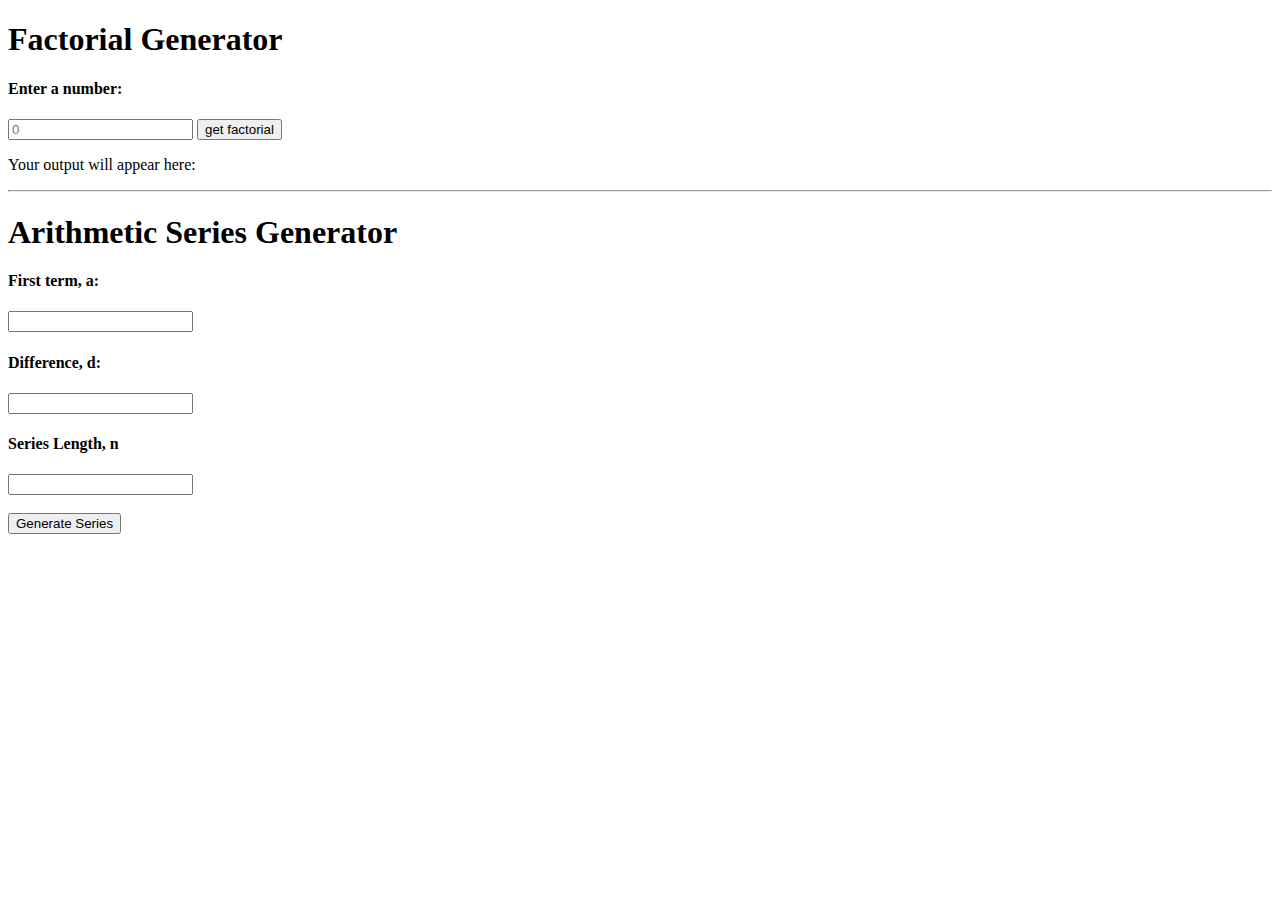
<file: To-Do1/PartA/index.html>
<!doctype html>
<html lang="en">
  <head>
    <meta charset="UTF-8" />
    <meta name="viewport" content="width=device-width, initial-scale=1.0" />
    <title>JS Basics</title>
  </head>
  <body>
    <!-- <h1>Hello World</h1>
    <h2 id="sumData"></h2>
    <h2 id="prodData"></h2>
    <h2 id="fact"></h2> -->
    <div>
      <h1>Factorial Generator</h1>
      <h4>Enter a number:</h4>
      <input type="text" id="numberEntry" placeholder="0" />
      <button onclick="getResult()">get factorial</button>
      <p>Your output will appear here: <strong id="output"></strong></p>
    </div>
    <hr />
    <div>
      <h1>Arithmetic Series Generator</h1>
      <h4>First term, a:</h4>
      <input type="text" name="" id="a" />
      <br />
      <h4>Difference, d:</h4>
      <input type="text" id="d" />
      <br />
      <h4>Series Length, n</h4>
      <input type="text" id="n" />
      <br />
      <br />
      <button id="seriesGenerator">Generate Series</button>
      <div id="step-by-step"></div>
    </div>
    <script src="./factorialRelatedScript.js"></script>
    <script src="./seriesRelatedScript.js"></script> <!-- add proper instructions so div becomes interactive -->
  </body>
</html>
</file>
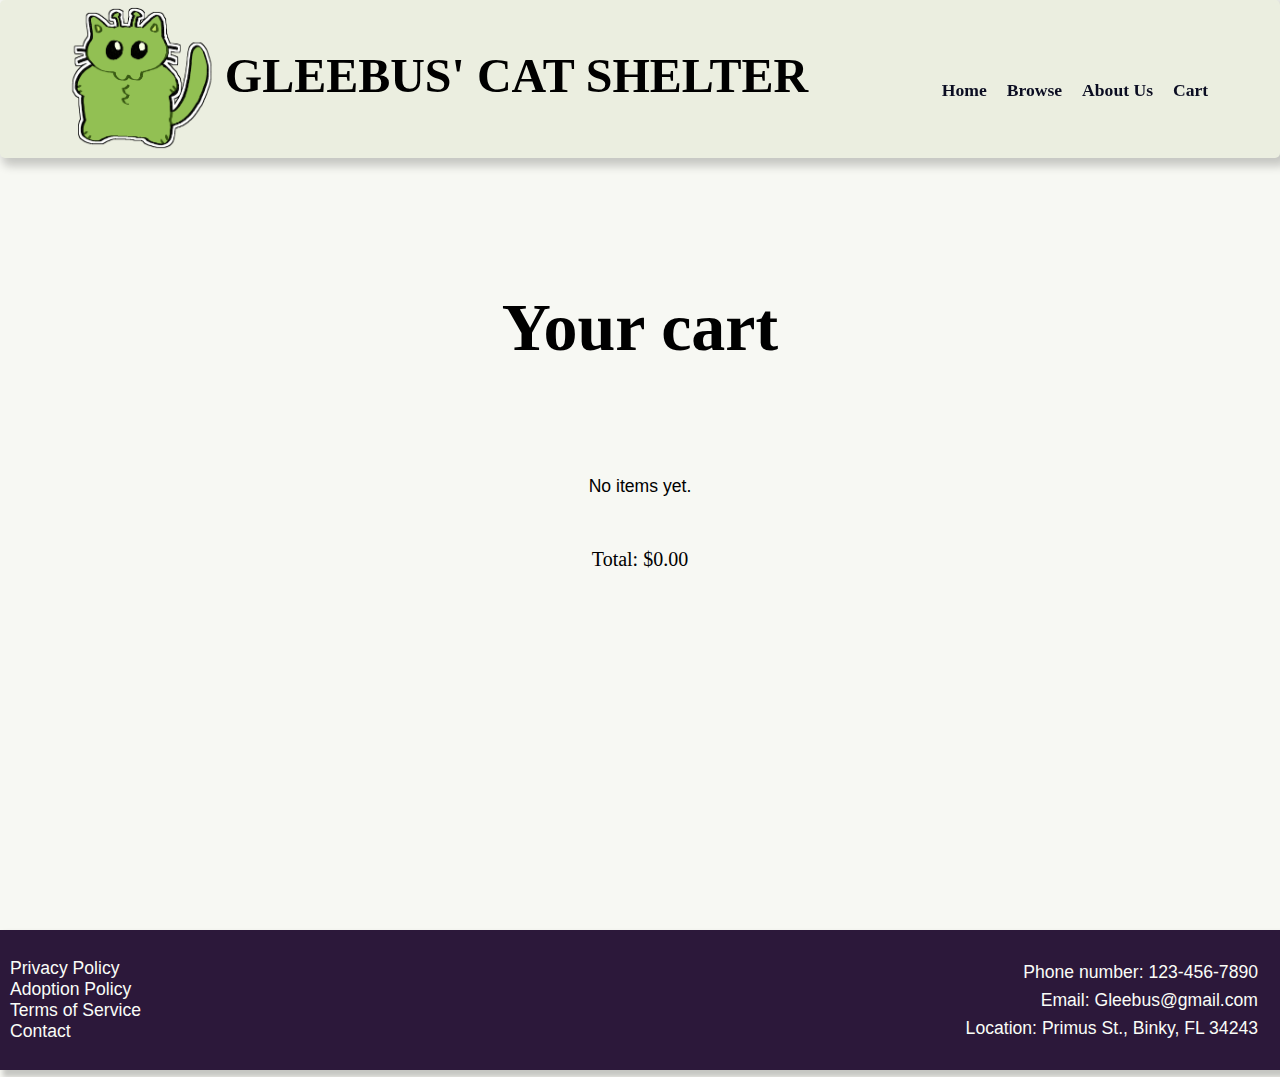
<file: cartpage.html>
<!DOCTYPE html>
<html lang="en">
<head>
	<meta charset="UTF-8">
	<meta name="viewport" content="width=device-width, height=device-height, initial-scale=1.0">
	<title>Cat Adoption Center</title>
	<link rel="stylesheet" href="style.css">

  <!--point to java script file for redirect-->
  <script src="ScreenHandler.js"></script>

      <!-- point to java script file for cart handling -->
    <script src="cartHandler.js" defer></script>

    
</head>

<!-- set up the navbar -->
<body class="article-content">
    <section class="navbar">
      <div style="display: flex;">
		<img
        class="logo"
        src="../Assets/GleebusLogo.png"
        style="border-radius: 5px; height: 150px; padding: 4px"
        alt=""
      />
	  <h3 style="padding-left: 5px;" class="primary-font">GLEEBUS' CAT SHELTER</h3>
	  </div>

      <nav class="primary-font">
        <ul class="horizontal-menu">
          <li><a href="#" onclick="goToHome()">Home</a></li>
          <li><a href="">Browse</a></li>
          <li><a href="">About Us</a></li>
          <li>
            <a href=""><i class="fa-solid fa-cart-shopping"></i> Cart</a>
          </li>
        </ul>
      </nav>
    </section>


  <section class="CartDisplay">
    <div style="display: flex; justify-content: center;">
      <p style="font-size: 4.25rem;"><b>Your cart</b></p>
    </div>

  <div class="CatInCart" id="cart">
    <p style="font-size: 2rem;"><b>cats in your cart</b></p>
  </div>
  <div class="cartTotal" id="total">
    <p style="font-size: 2rem;"><b>Total: $0.00</b></p>
  </div>

  </section>


    
    <!-- set up the footer -->
	<footer >
        	<div>
            <ul class="policy-links secondary-font">
                <span class="footer-text-color"><li><a href="#">Privacy Policy</a></li>
                <li><a href="#">Adoption Policy</a></li>
                <li><a href="#">Terms of Service</a></li>
                <li><a href="#">Contact</a></li></span>
            </ul>
		   

           </div>
		   <div>
            <p class="contacts secondary-font">
			   <span class="footer-text-color">Phone number: 123-456-7890<br>
			   Email: Gleebus@gmail.com <br>
			   Location: Primus St., Binky, FL 34243</span>
		   </p>
           </div>

        
	</footer>


</body>
</html>
</file>
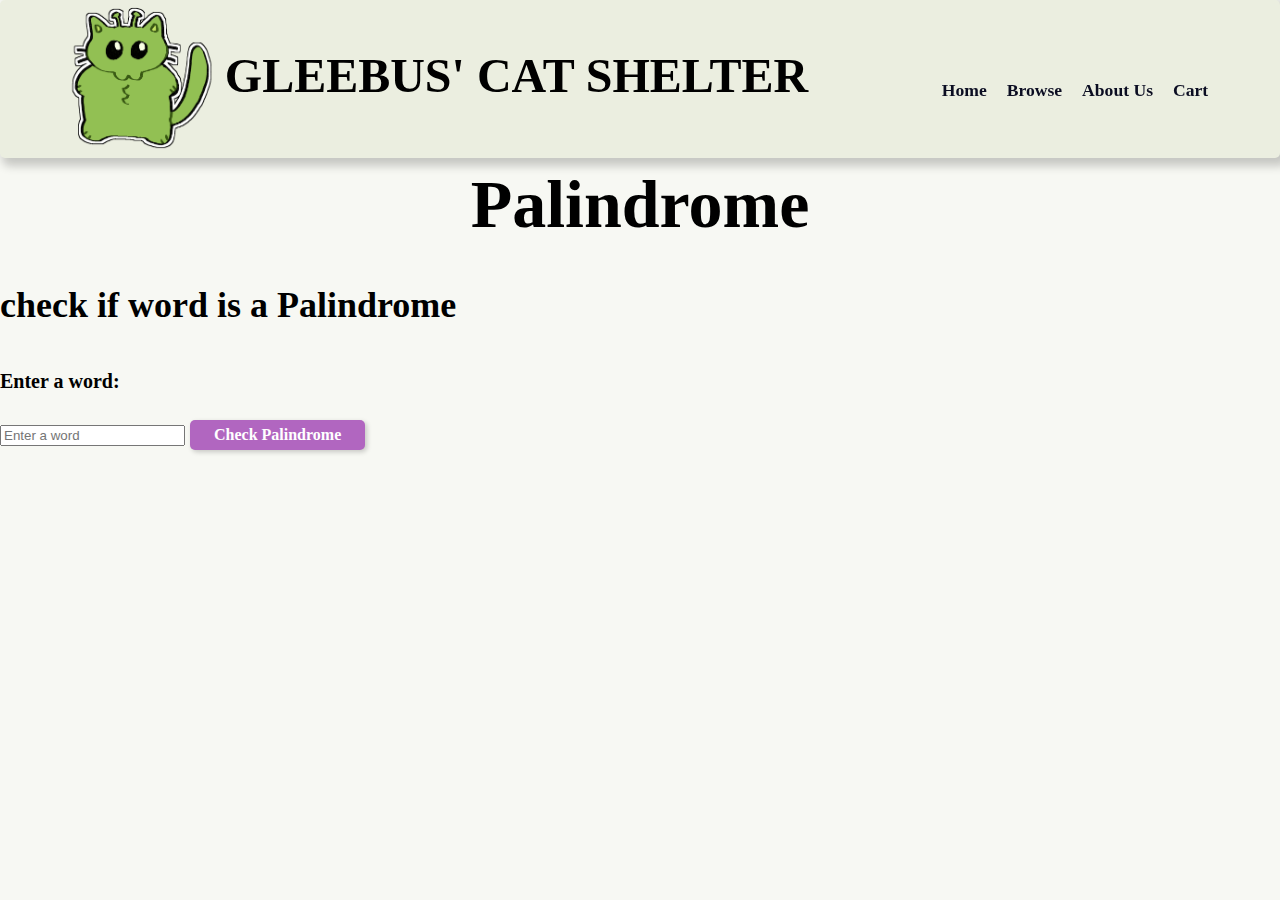
<file: palindrome.html>
<!DOCTYPE html>
<html lang="en">
<head>
	<meta charset="UTF-8">
	<meta name="viewport" content="width=device-width, height=device-height, initial-scale=1.0">
	<title>Cat Adoption Center</title>
	<link rel="stylesheet" href="style.css">

  <!--point to java script file for redirect-->
  <script src="ScreenHandler.js"></script>

  <script src="palindrome.js" defer></script>

</head>

<!-- set up the navbar -->
<body class="article-content">
    <section class="navbar">
      <div style="display: flex;">
		<img
        class="logo"
        src="../Assets/GleebusLogo.png"
        style="border-radius: 5px; height: 150px; padding: 4px"
        alt=""
      />
	  <h3 style="padding-left: 5px;" class="primary-font">GLEEBUS' CAT SHELTER</h3>
	  </div>

      <nav class="primary-font">
        <ul class="horizontal-menu">
          <li><a href="#" onclick="goToHome()">Home</a></li>
          <li><a href="">Browse</a></li>
          <li><a href="">About Us</a></li>
          <li>
            <a href=""><i class="fa-solid fa-cart-shopping"></i> Cart</a>
          </li>
        </ul>
      </nav>
    </section>

    <!-- palindrome stuff -->
  <section class="palindromeTitle">
  <div style="display: flex; justify-content: center; align-items: flex-start;">
      <p style="font-size: 4.25rem; margin-top: -50px;"><b>Palindrome</b></p>
  </div>
    <!-- text -->
    <div class="wordChecker" id="Palindrome-Style">
      <p style="font-size: 2.25rem; margin-top: -50px;"><b>check if word is a Palindrome</b></p>
    </div>
    <!-- user input -->
    <div>
      <h4>Enter a word:</h4>
      <input type="text" id="inputWord" placeholder="Enter a word" />
      <button onclick="cleanWord()">Check Palindrome</button>
    </div>




<script src="palindrome.js"></script>
















  </section>
</body>
</html>
</file>
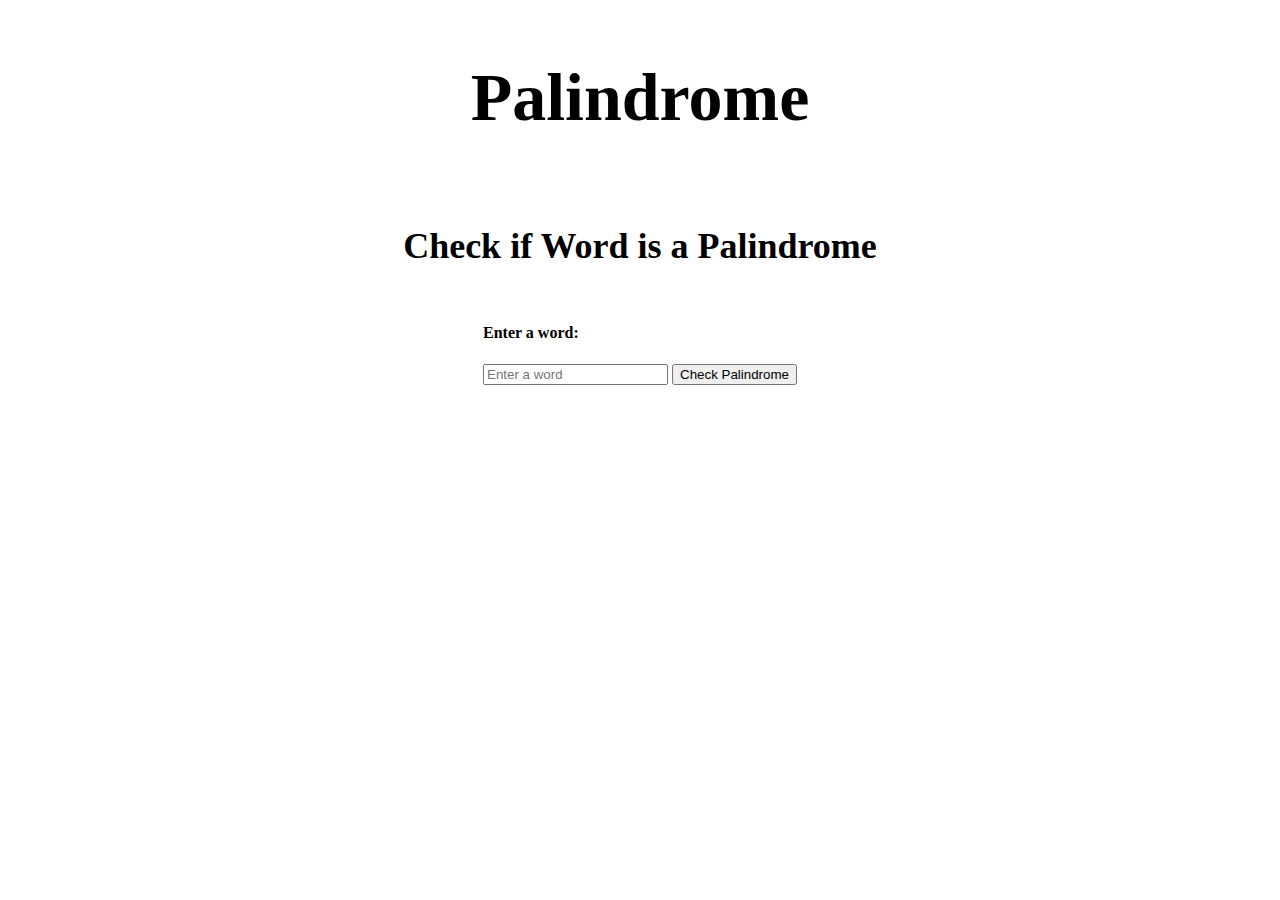
<file: To-Do1/PartB/palindrome.html>
<!DOCTYPE html>
<html lang="en">
<head>
	<meta charset="UTF-8">
	<meta name="viewport" content="width=device-width, height=device-height, initial-scale=1.0">
	<title>Palindrome</title>

  <script src="palindrome.js" defer></script>

</head>

<!-- set up the navbar -->
<body>

    <!-- palindrome stuff -->
  <section class="palindromeTitle">
  <div style="display: flex; justify-content: center; align-items: flex-start;">
      <p style="font-size: 4.25rem; margin-top: 50px;"><b>Palindrome</b></p>
  </div>
</section>
<section class="palindromeContent" style="align-items: center; justify-content: center; display: flex; flex-direction: column;">
    <!-- text -->
    <div class="wordChecker" id="Palindrome-Style">
      <p style="font-size: 2.25rem; margin-top: 20px;"><b>Check if Word is a Palindrome</b></p>
    </div>
    <!-- user input -->
    <div>
      <h4>Enter a word:</h4>
      <input type="text" id="inputWord" placeholder="Enter a word" />
      <button onclick="cleanWord()">Check Palindrome</button>
    </div>




<script src="palindrome.js"></script>
















  </section>
</body>
</html>
</file>
<file: style.css>
:root {
  --special-color: rgb(141, 40, 161);
  background-color: rgb(247, 248, 243);
  --footer-text-color: rgb(250, 253, 248);
}

.special-color {
  color: var(--special-color);
}

.footer-text-color {
  color: var(--footer-text-color);
}

.contacts {
  display: flex;
  flex-direction: column;
  align-items: flex-end;
  justify-content: flex-start;
  text-align: right;
  height: 100%;
  padding-right: 32px;
}

body {
  height: 100%;
  display: flex;
  flex-direction: column;
  /* height: auto; */
}
.article-content {
  margin: 0 auto;
  padding-top: 200px;
  flex: 1 0 auto; /* Allows the content to grow and fill available space */
  display: flex;
  font-size: 1.25rem; /* Font size */
}


p {
  line-height: 1.6; /* Sets line spacing to 1.6 times the font size */
}
.primary-font {
  font-family: "Garamond", serif;
  font-optical-sizing: auto;
  font-weight: 550;
  font-style: normal;
  font-size: 3rem;
}
.secondary-font {
  font-family: "Tahoma", sans-serif;
  font-optical-sizing: auto;
  font-weight: 400;
  font-style: normal;
  font-size: 1.1rem;
}

.logo {
  width: 150px; /* Set your desired width */
  height: auto; /* Automatically adjusts to prevent distortion */
}

.navbar {
  position: fixed; /* helps keep the navbar stick to top*/
  top: 0; /* helps keep the navbar stick to top*/
  z-index: 1; /* Keeps navbar above other content */
  width: 100%;
  display: flex;
  align-items: center;
  justify-content: space-around;
  flex-wrap: nowrap;
  background: rgb(235, 238, 224); /* Optional background */
  border-radius: 5px;
  margin: 0px auto; /* keep at the VERY top of the screen */
  box-shadow: 5px 5px 10px 3px rgba(0, 0, 0, 0.2); /* h v blur spread color */
}

.hero {
  width: 100%;
  padding-top: 10px;
  display: flex;
  align-items: self-end;
  justify-content: baseline;
  flex-wrap: wrap;
}

.horizontal-menu {
  display: flex; /* Aligns items in a row */
  list-style: none; /* Removes bullet points */
  padding: 0; /* Removes default padding */
  margin: 0; /* Removes default margin */
}

.horizontal-menu li {
  padding: 10px 10px; /* Adds spacing around menu items */
}

.horizontal-menu a {
  color: rgb(11, 13, 34);
  text-decoration: none; /* Removes underlines */
  font-size: 1.1rem;
  font-weight: 600;
}

.horizontal-menu a:hover {
  color: var(--special-color);
}

.banner {
  margin: 10px auto;
  display: grid;
  max-width: 95%;
  grid-template-columns: 1fr 1fr; /* Two equal columns */
  justify-items: center;
  align-items: center;
  gap: 40px;
  background: rgb(235, 238, 224);
  box-shadow: 5px 5px 10px 3px rgba(0, 0, 0, 0.2);
}

.banner-image {
  width: 40vw;
  display: inline-block;
}

.display-content {
  display: grid;
  grid-template-columns: 1fr 1fr 1fr;
  gap: 20px;
  padding: 20px;
  min-height: 80vh;
  text-align: center;
}

.card {
  background-color: rgb(235, 238, 224);
  margin: 5px;
  padding: 10px;
  border-radius: 10px;
  box-shadow:
    0 4px 8px rgba(0, 0, 0, 0.1),
    0 6px 20px rgba(0, 0, 0, 0.1);
}

/* policy configuration */
.policy-links {
  list-style: none;
  padding: 0;
}
/* hover and idle color change */
.policy-links a {
  color: var(--footer-text-color);
  text-decoration: none;
}
.policy-links a:hover {
  color: var(--special-color);
}

/* button customization */
button {
  font-family: "Garamond", serif;
  font-size: 1rem;
  font-weight: 600;
  padding: 6px 24px;
  background-color: rgb(177, 102, 192);
  color: white; /* for text */
  border: none;
  border-radius: 5px;
  cursor: pointer;
  transition: all 0.3s ease;
  box-shadow: 2px 2px 5px rgba(0, 0, 0, 0.2);
}
button:hover {
  background-color: rgb(182, 228, 247);
  transform: translateY(-10px);
  box-shadow: 3px 3px 8px rgba(0, 0, 0, 0.5);
}

.news-letter-container {
  position: relative; /* Essential for positioning the pseudo-element */
  width: 100%;
  height: 600px;
  color: white;
  padding: 20px;
  display: flex;
  flex-direction: column;
  align-items: center;
  justify-content: center;
}

.news-letter-container::before {
  content: "";
  background-image: url("../Assets/NewsletterBG.jpg");
  background-size: cover;
  position: absolute;
  /* top: 0;
    left: 0; */
  width: 100%;
  height: 100%;
  opacity: 0.9; /* Set desired opacity here (0.0 to 1.0) */
  z-index: -1; /* Places the image behind the container's content */
}

footer {
  /*margin-top: auto;  Adjust based on footer height */
  position-anchor: bottom;
  width: 100%;
  height: auto;
  background: rgb(44, 24, 58); /* Background color for footer */
  padding: 10px; /* spacing for footer */
  box-shadow: 5px 5px 5px 2px rgba(0, 0, 0, 0.2); 
  text-align: left;
  display: grid;
  grid-template-columns: 1fr 1fr;
}

.CartDisplay {
  display: flex;
  flex-direction: column;
  align-items: center;
  justify-content: flex-start;
  gap: 5px;
  padding: 5px;
  min-height: 80vh;
}

/* for smaller screen */
@media screen and (max-width: 768px) {
  body {
    width: 90%;
    margin: 0 auto;
    padding: auto;
  }
  .horizontal-menu li {
    padding: 5px 5px; /* Adds spacing around menu items */
  }

  .banner {
    width: fit-content;
    display: flex; /* Hide an element on small screens */
    flex-wrap: wrap;
    flex-direction: column-reverse;
    justify-items: baseline;
    align-items: flex-start;
  }
  .banner-image {
    width: 85vw;
  }

  .display-content {
    display: grid;
    grid-template-columns: 1fr;
    gap: 5px;
    padding: 5px;
  }

  .email-div {
    display: flex;
    flex-direction: column;
    flex-wrap: wrap;
  }
  footer {
    display: grid;
    position: fixed;
    position: relative;
    grid-template-columns: 1fr;
    padding: 10px;
    gap: 10px;
  }


}
</file>
